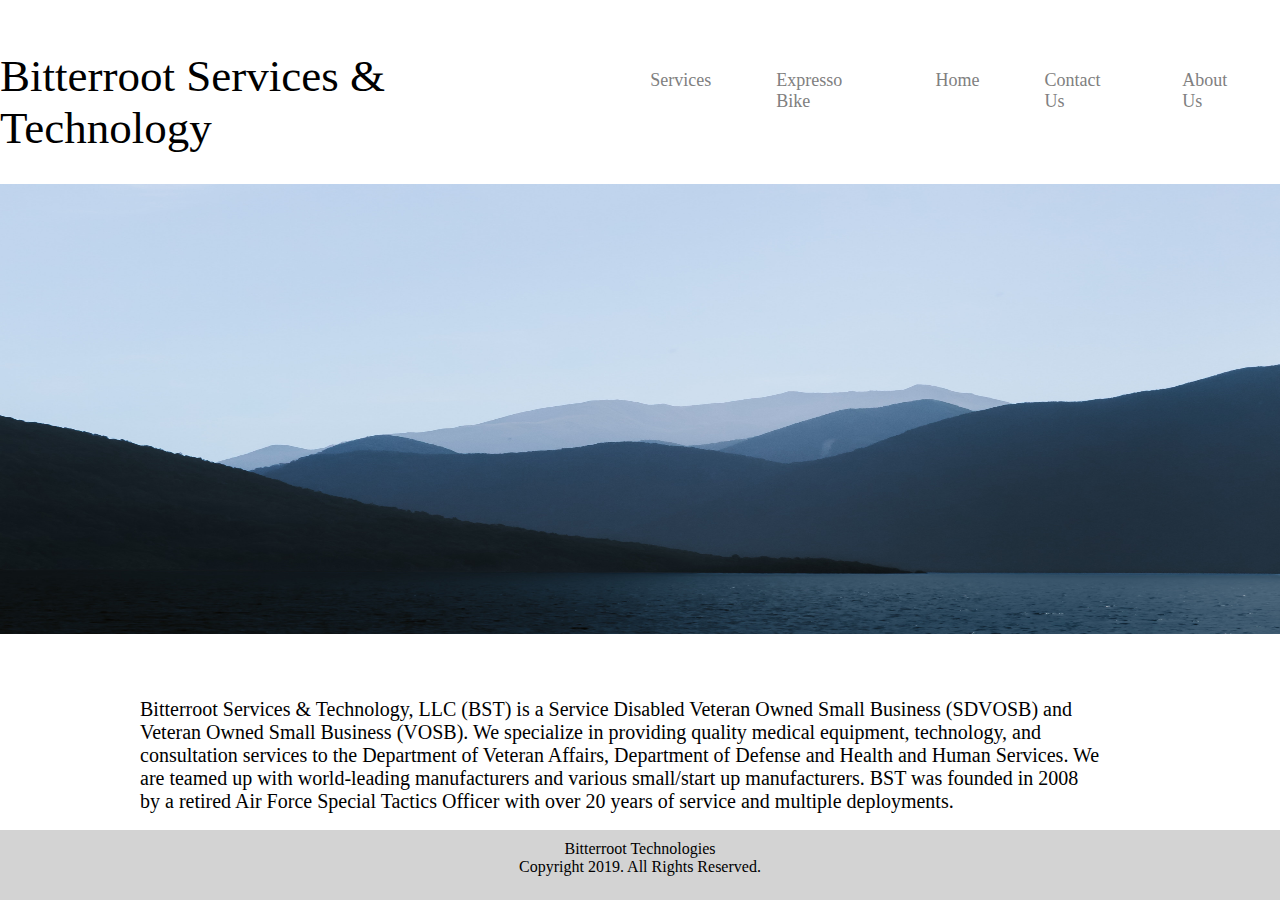
<file: index.html>
<!DOCTYPE html>
<html lang="en">

<head>
    <meta charset="utf-8" />
    <title> Bitterroot Services & Technology </title>
    <link rel="stylesheet" href="css/index.css" />
</head>


<body>
    <div class="container">
        <header>
            <div class="bst-header">
                <h1>Bitterroot Services & Technology</h1>

                <nav>
                    <a href="services.html">Services</a>
                    <a href="bike.html">Expresso Bike</a>
                    <!-- <a href="seaport">Seaport e Information</a> -->
                    <a href="#">Home</a>
                    <a href="contact.html">Contact Us</a>
                    <a href="about.html">About Us</a>
                </nav>
            </div>
            <img class="mountain" src="/img/mtn2.jpg" alt="mountain picture" />
        </header>
        <section class="main-content">
            <p>
                Bitterroot Services & Technology, LLC (BST) is a Service Disabled Veteran Owned Small Business (SDVOSB)
                and Veteran Owned Small Business (VOSB). We specialize in providing quality medical equipment,
                technology, and consultation services to the Department of Veteran Affairs, Department of Defense and
                Health and Human Services. We are teamed up with world-leading manufacturers and various small/start up
                manufacturers. BST was founded in 2008 by a retired Air Force Special Tactics Officer with over 20 years
                of service and multiple deployments.
                <!-- <br> DUNS #: 825178606 <br>CAGE Code: 51Q66 -->
            </p>
        </section>
        <footer>
            Bitterroot Technologies <br> Copyright 2019. All Rights Reserved.
        </footer>

    </div>
    <!-- container -->
</body>

</html>
</file>
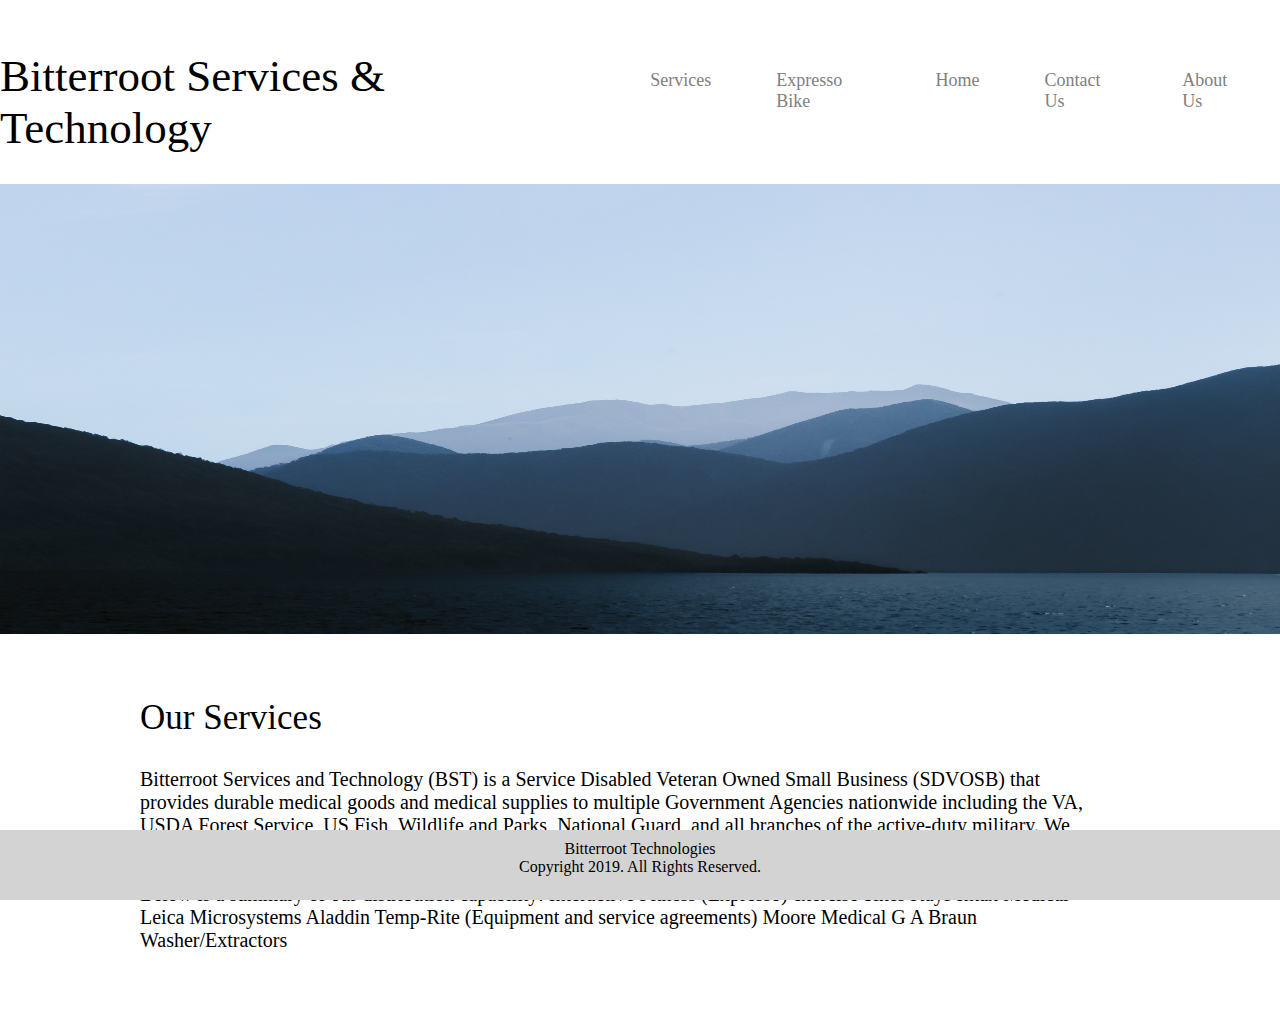
<file: services.html>
<!DOCTYPE html>
<html lang="en">

<head>
    <meta charset="utf-8" />
    <title> BST - Services </title>
    <link rel="stylesheet" href="css/index.css" />
</head>


<body>
    <div class="container">
        <header>
            <div class="bst-header">
                <h1>Bitterroot Services & Technology </h1>

                <nav>
                    <a href="services.html">Services</a>
                    <a href="bike.html">Expresso Bike</a>
                    <!-- <a href="seaport">Seaport e Information</a> -->
                    <a href="index.html">Home</a>
                    <a href="contact.html">Contact Us</a>
                    <a href="about.html">About Us</a>
                </nav>
            </div>
            <img class="mountain" src="/img/mtn2.jpg" alt="mountain picture" />
        </header>
        <section class="main-content">
            <h2> Our Services </h2>
            <p>
                Bitterroot Services and Technology (BST) is a Service Disabled Veteran Owned Small Business (SDVOSB)
                that provides durable medical goods and medical supplies to multiple Government Agencies nationwide
                including the VA, USDA Forest Service, US Fish, Wildlife and Parks, National Guard, and all branches of
                the active-duty military. We strive to cultivate personal relationships with Federal Small Business
                LNO’s to understand the best way to streamline and economize the purchasing process. We work hard to
                develop effective working relationships with our customers. Below is a summary of our distribution
                capability: Interactive Fitness (Expresso) exercise bikes KayPentax Medical Leica Microsystems Aladdin
                Temp-Rite (Equipment and service agreements) Moore Medical G A Braun Washer/Extractors

            </p>
        </section>
        <footer>
            Bitterroot Technologies <br> Copyright 2019. All Rights Reserved.
        </footer>

    </div>
    <!-- container -->
</body>

</html>
</file>
<file: css/index.css>
html,
body,
div,
span,
applet,
object,
iframe,
h1,
h2,
h3,
h4,
h5,
h6,
p,
blockquote,
pre,
a,
abbr,
acronym,
address,
big,
cite,
code,
del,
dfn,
em,
img,
ins,
kbd,
q,
s,
samp,
small,
strike,
strong,
sub,
sup,
tt,
var,
b,
u,
i,
center,
dl,
dt,
dd,
ol,
ul,
li,
fieldset,
form,
label,
legend,
table,
caption,
tbody,
tfoot,
thead,
tr,
th,
td,
article,
aside,
canvas,
details,
embed,
figure,
figcaption,
footer,
header,
hgroup,
menu,
nav,
output,
ruby,
section,
summary,
time,
mark,
audio,
video {
  margin: 0;
  padding: 0;
  border: 0;
  font-size: 100%;
  font: inherit;
  vertical-align: baseline;
}

.bst-header {
  padding-top: 50px;
  display: flex;
  justify-content: space-around;
}

header nav {
  vertical-align: top;
  display: flex;
  justify-content: flex-end;
  padding-right: 35px;
  padding-top: 20px;
  /* border: 1px solid red; */
}
header nav a {
  margin-left: 65px;
  font-size: 18px;
  color: gray;
  text-decoration: none;
}
/* Go in late and add hover to nav links */

h1 {
  font-size: 45px;
  /* border: 2px solid purple; */
}

h2 {
  font-size: 35px;
  padding-bottom: 30px;
}

.mountain {
  height: 50vh;
  width: 100%;
  padding-top: 30px;
}

.main-content {
  /* border: 2px solid red; */
  padding: 60px;
  margin-left: 80px;

  width: 75%;
}

.main-content p {
  font-size: 20px;
}

footer {
  text-align: center;
  font-size: 16px;
  background-color: lightgrey;
  position: fixed;
  bottom: 0;
  left: 0;
  right: 0;
  height: 60px;
  padding-top: 10px;
}
</file>
